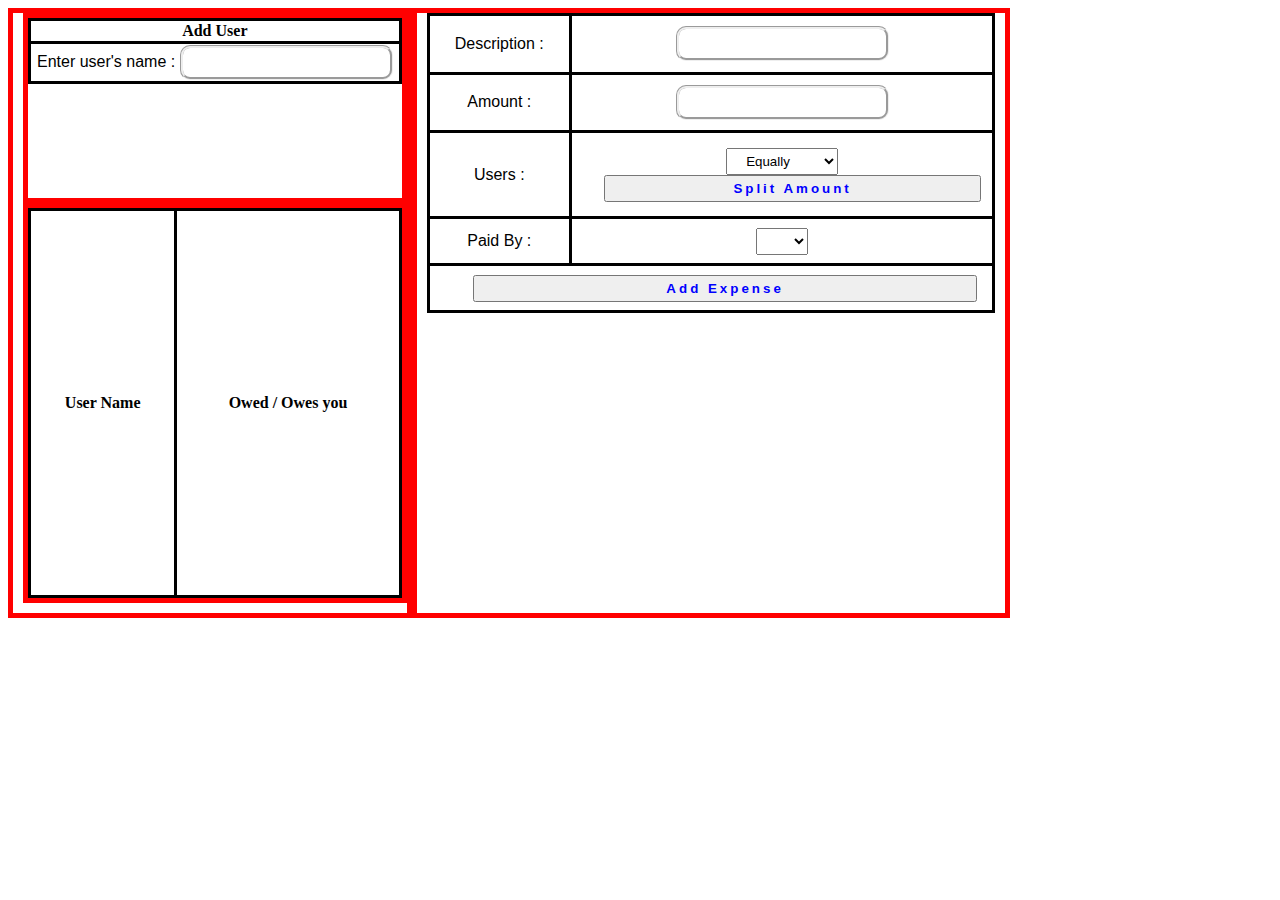
<file: splitwise.html>
<!DOCTYPE html>
<html>

<head>
    <title>Splitwise-Home</title>
    <link rel="stylesheet" href="cssFile.css">
    <script type="text/javascript" src="jsFile.js"></script>
</head>

<body>

    <div class="column" id="leftDiv">
        <!--	addUser div	-->
        <div id="addUserDiv">
            <form name="addUserForm">
                <table id="addUserTable">
                    <tr>
                        <th>Add User</th>
                    </tr>
                    <tr>
                        <td>Enter user's name : <input id="name" type="text" name="uname" onkeypress="return addUser(event)"></td>
                    </tr>

                    <tr>
                        <!--<td><button  class="btn" type="button" onclick="addUser()">Add User</button></td>-->
                    </tr>
                </table>
            </form>
        </div>


        <!--	display div	-->
        <div id="displayDiv">

            <table id="displayTable">

                <tr>
                    <th>User Name</th>
                    <th>Owed / Owes you</th>
                </tr>

            </table>

        </div>
    </div>


    <div class="column" id="splitFormDiv">
        <table id="splitFormTable">

            <form id="submitAmountForm">
                <tr>
                    <td>Description : </td>
                    <td colspan="2"><input id="desc" type="text" name="desc"></td>
                </tr>

                <tr>
                    <td>Amount : </td>
                    <td colspan="2"><input id="amount" type="number" name="amount" onchange='setAmount(this)'></td>
                </tr>

                <tr>
                    <td>Users : </td>


                    <td>
                        <select id="divideSelect">
                            <option value="equally" selected>Equally</option>
                            <option value="unequally">Unequally</option>
                        </select>

                        <button class="btn" type="button" onclick="submitAmount(this)">Split Amount</button>
                    </td>
                </tr>

                <tr>
                    <td>Paid By : </td>
                    <td colspan="2"><select id="paidBySelect">

                        </select>
                    </td>
                </tr>

                <tr>
                    <td colspan="3"><button class="btn" type="button" onclick="addExpense()">Add Expense</button></td>
                </tr>

            </form>
        </table>
    </div>

</body>

</html>
</file>
<file: cssFile.css>
tr td {
	    border: solid;
	    font-family: "Comic Sans MS", cursive, sans-serif;
	    text-align: center;
	}

	tr th {
	    border: solid;
	}

	table {
	    border-collapse: collapse;
	    border: solid;
	}

	div {
	    border: 5px red solid;
	}

	input {
	    padding-left: 15px;
	    padding-right: 15px;
	    padding-top: 7px;
	    padding-bottom: 7px;
	    border: groove;
	    border-radius: 10px;
	}

	select {
	    padding-left: 15px;
	    padding-right: 15px;
	    padding-top: 4px;
	    padding-bottom: 4px;
	}

	#updateLeft {
	    text-align: center;
	    position: relative;
	    left: 90px;
	}

	.column {
	    float: left;
	    height: 600px;
	    padding: 0 10px;
	}

	#leftDiv {
	    width: 45% height:600px;
	}

	#addUserDiv {
	    width: 100%;
	    height: 180px;
	}

	#displayDiv {
	    width: 100%;
	    height: 65%;
	}




	#splitFormDiv {
	    width: 45%;
	    height: 600px;
	}



	#addUserTable {
	    width: 100%;
	    height: 100%;

	}

	#displayTable {
	    width: 100%;
	    height: 100%;
	}

	#splitFormTable {
	    width: 100%;
	    height: 50%;
	}

	.btn {
	    padding-left: 18px;
	    padding-right: 18px;
	    padding-top: 4px;
	    padding-bottom: 4px;
	    color: blue;
	    font-weight: bolder;
	    letter-spacing: 3px;
	    width: 90%;
	    margin-left: 5%;
	    text-align: center;
	}


	.btn:hover {
	    background-color: black;
	    color: white;
	}
</file>
